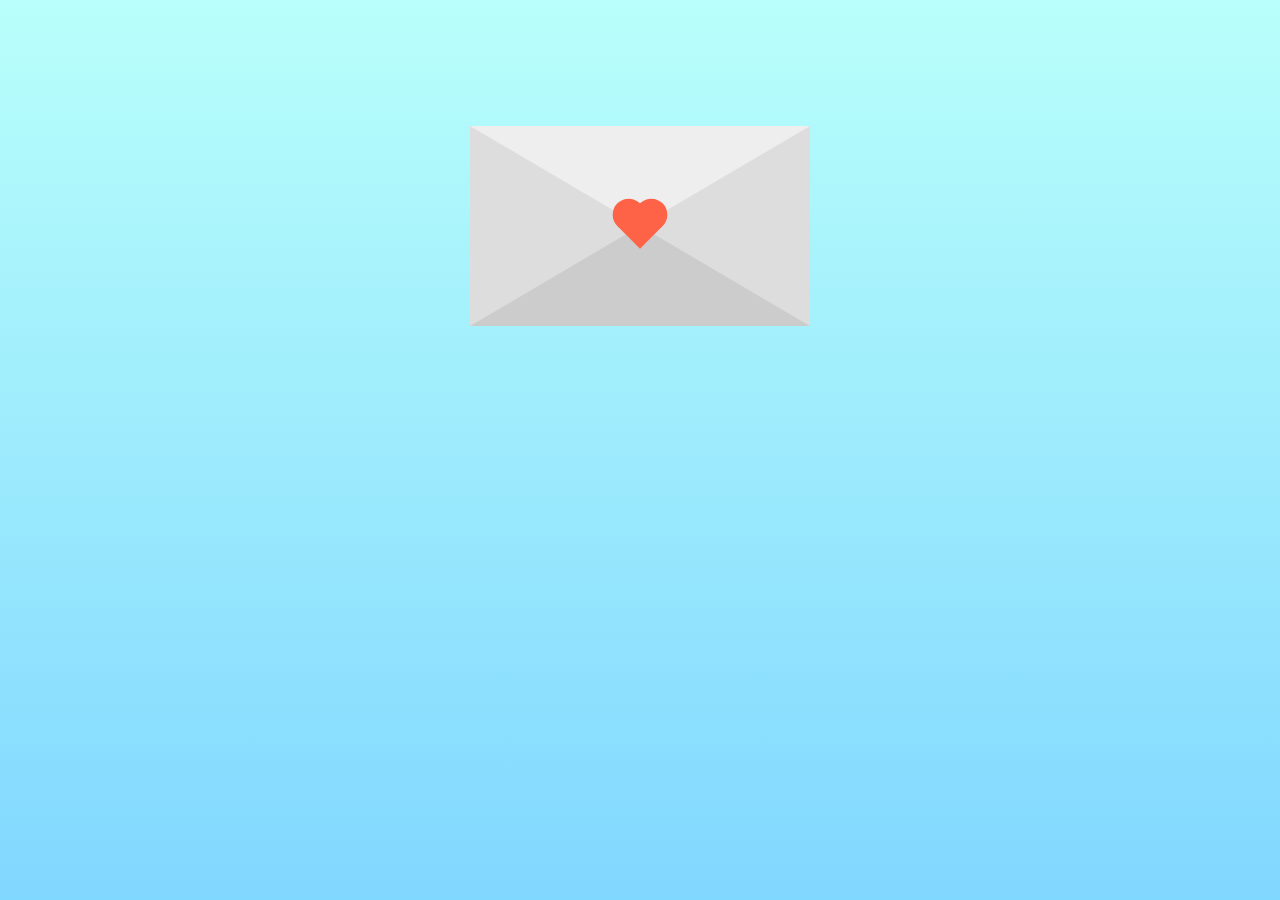
<file: index.html>
<!DOCTYPE html>
<html lang="en">
  <head>
    <meta charset="UTF-8" />
    <meta http-equiv="X-UA-Compatible" content="IE=edge" />
    <meta name="viewport" content="width=device-width, initial-scale=1.0" />
    <title>Carta</title>
    <link rel="stylesheet" href="styles.css" />
  </head>
  <body>
    <!--<input type="" name="hola" id="" placeholder="Hola mira como cambio" />-->
    <div class="card">
      <a href="extra.html" target="_blank">
        <div class="corazon"></div>
      </a>
    </div>
  </body>
</html>
</file>
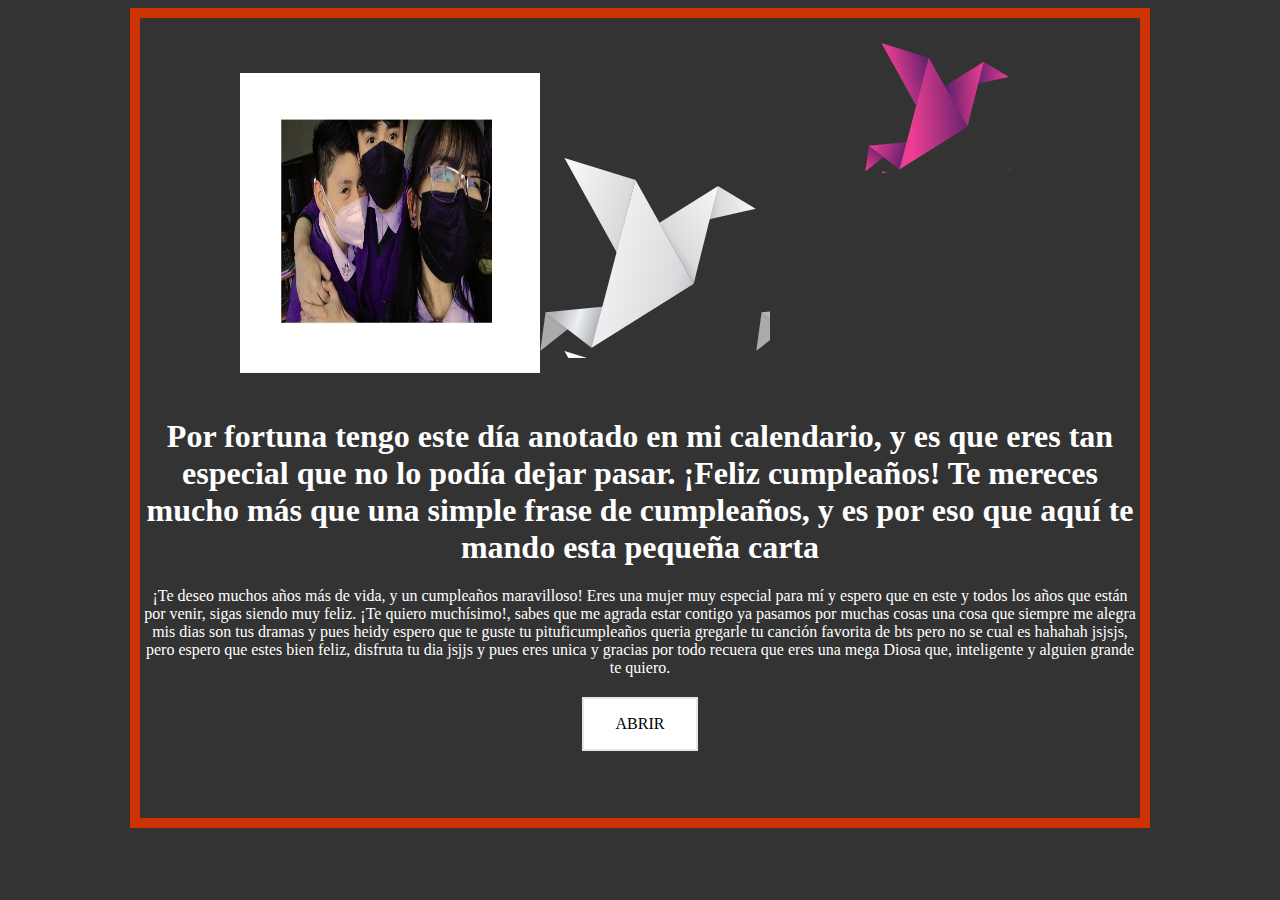
<file: extra.html>
<html>

<head>
  <title>Animacion</title>
  <link rel="stylesheet" href="assets/css/app.css">
</head>

<body>
  <div class="contenedor">
    <div class="origamiBlanco"></div>
    <div class="origamiFuscia"></div>
    <div>

    </div>
    <div class="libro">
    </div>
    <center>
      <h1>Por fortuna tengo este día anotado en mi calendario, y es que eres tan especial que no lo podía dejar pasar.
        ¡Feliz cumpleaños! Te mereces mucho más que una simple frase de cumpleaños, y es por eso que aquí te mando esta
        pequeña carta</h1>
      <p>¡Te deseo muchos años más de vida, y un cumpleaños maravilloso! Eres una mujer muy especial para mí y espero
        que en este y todos los años que están por venir, sigas siendo muy feliz. ¡Te quiero muchísimo!, sabes que me
        agrada estar contigo ya pasamos por muchas cosas una cosa que siempre me alegra mis dias son tus dramas y pues
        heidy espero que te guste tu pituficumpleaños queria gregarle tu canción favorita de bts pero no se cual es
        hahahah jsjsjs, pero espero que estes bien feliz, disfruta tu dia jsjjs y pues eres unica y gracias por todo
        recuera que eres una mega Diosa que, inteligente y alguien grande te quiero.</p>

      <a href="./assets/index.html" class="button" type="button">ABRIR</a>

    </center>

  </div>
</body>

</html>
</file>
<file: styles.css>
body {
  background-image: linear-gradient(
    180deg,
    rgba(177, 255, 250, 0.9),
    rgb(128, 215, 255)
  );
  background-attachment: fixed;
}
/* div {
  width: 100px;
  height: 100px;
  background-color: tomato;
  transition: all 2s;
}
div:hover {
  width: 200px;
  height: 300px;
  transform: scale(20, 20) rotate(180deg) skew(20deg);
}
input {
  color: red;
}
input:focus{
  color: white;
  background: red;
} */
.card {
  width: 0;
  height: 0;
  border-top: 100px solid #eee;
  border-right: 170px solid #ddd;
  border-bottom: 100px solid #ccc;
  border-left: 170px solid #ddd;
  margin: auto;
  margin-top: 10%;
}
.corazon {
  width: 32px;
  height: 32px;
  background-color: tomato;
  transform: translate(-50%, -50%) rotate(45deg);
  animation: latido 1.4s linear infinite;
}
.corazon:before {
  /*bolita del corazon derecho*/
  content: "";
  position: absolute;
  top: 0;
  left: 0;
  width: 100%;
  height: 100%;
  background-color: tomato;
  transform: translateY(-50%);
  border-radius: 50%;
}
.corazon:after {
  /*bolita del corazon izquierdo*/
  content: "";
  position: absolute;
  top: 0;
  left: 0;
  width: 100%;
  height: 100%;
  background-color: tomato;
  transform: translateX(-50%);
  border-radius: 50%;
}
@keyframes latido {
  0% {
    transform: translate(-50%, -50%) rotate(45deg) scale(1);
  }
  25% {
    transform: translate(-50%, -50%) rotate(45deg) scale(1);
  }
  30% {
    transform: translate(-50%, -50%) rotate(45deg) scale(1.4);
  }
  50% {
    transform: translate(-50%, -50%) rotate(45deg) scale(1.2);
  }
  70% {
    transform: translate(-50%, -50%) rotate(45deg) scale(1.4);
  }
  100% {
    transform: translate(-50%, -50%) rotate(45deg) scale(1);
  }
}
</file>
<file: assets/css/app.css>
body{
	background: #333;
}
.contenedor{
	border: 10px solid #c30;
	height: 800px;
	margin: 0 auto;
	overflow: hidden;
	position: relative;
	width: 1000px;
}
.libro{
	background-image: url(../../assets/img/libro.jpeg);
	background-size: 100% 100%;
	height: 300px;
	left: 100px;
	position: absolute;
	top:55px;
	width: 300px;
}

.origamiBlanco{
	background-image: url(../../assets/img/origami-blanco.png);
	height: 200px;
	left: 400px;
	position: absolute;
	top: 140px;
	width: 230px;
	-webkit-animation: blanco 5s infinite;
	animation: blanco 5s infinite;
}
.origamiFuscia{
	background-image: url(../../assets/img/origami-fuscia.png);
	height: 130px;
	left: 725px;
	position: absolute;
	top: 25px;
	width: 145px;
	-webkit-animation: fuscia 20s infinite;
	animation: fuscia 20s infinite;
	z-index: 10;
}

/* ------------Animacion----------------- */
@-webkit-keyframes blanco{
	from{left:165px; top:135px;}
	to{left: 1000px; top:-140px;}
}

@keyframes blanco{
	from{left:165px; top:135px;}
	to{left: 1000px; top:-140px;}
}

@-webkit-keyframes fuscia{
	0%{left: -150px; top: 660px;}
	50%{left: 755px; top:315px;}
	75%{left: 400px; top:100px;}
	100%{left: 1000px; top:-140;}
}

@keyframes fuscia{
	0%{left: -150px; top: 660px;}
	50%{left: 755px; top:315px;}
	75%{left: 400px; top:100px;}
	100%{left: 1000px; top:-140;}
}

h1{
	margin-top: 400px ;
	color: white;
}

p{
	color: white;
}

.button {
    background-color: white; /* Green */
    border: 2px solid #e7e7e7;
    color: black;
    padding: 16px 32px;
    text-align: center;
    text-decoration: none;
    display: inline-block;
    font-size: 16px;
    margin: 4px 2px;
    -webkit-transition-duration: 0.4s; /* Safari */
    transition-duration: 0.4s;
    cursor: pointer;
}
.button:hover {
    background-color: #f44336;
    color: white;
}
</file>
